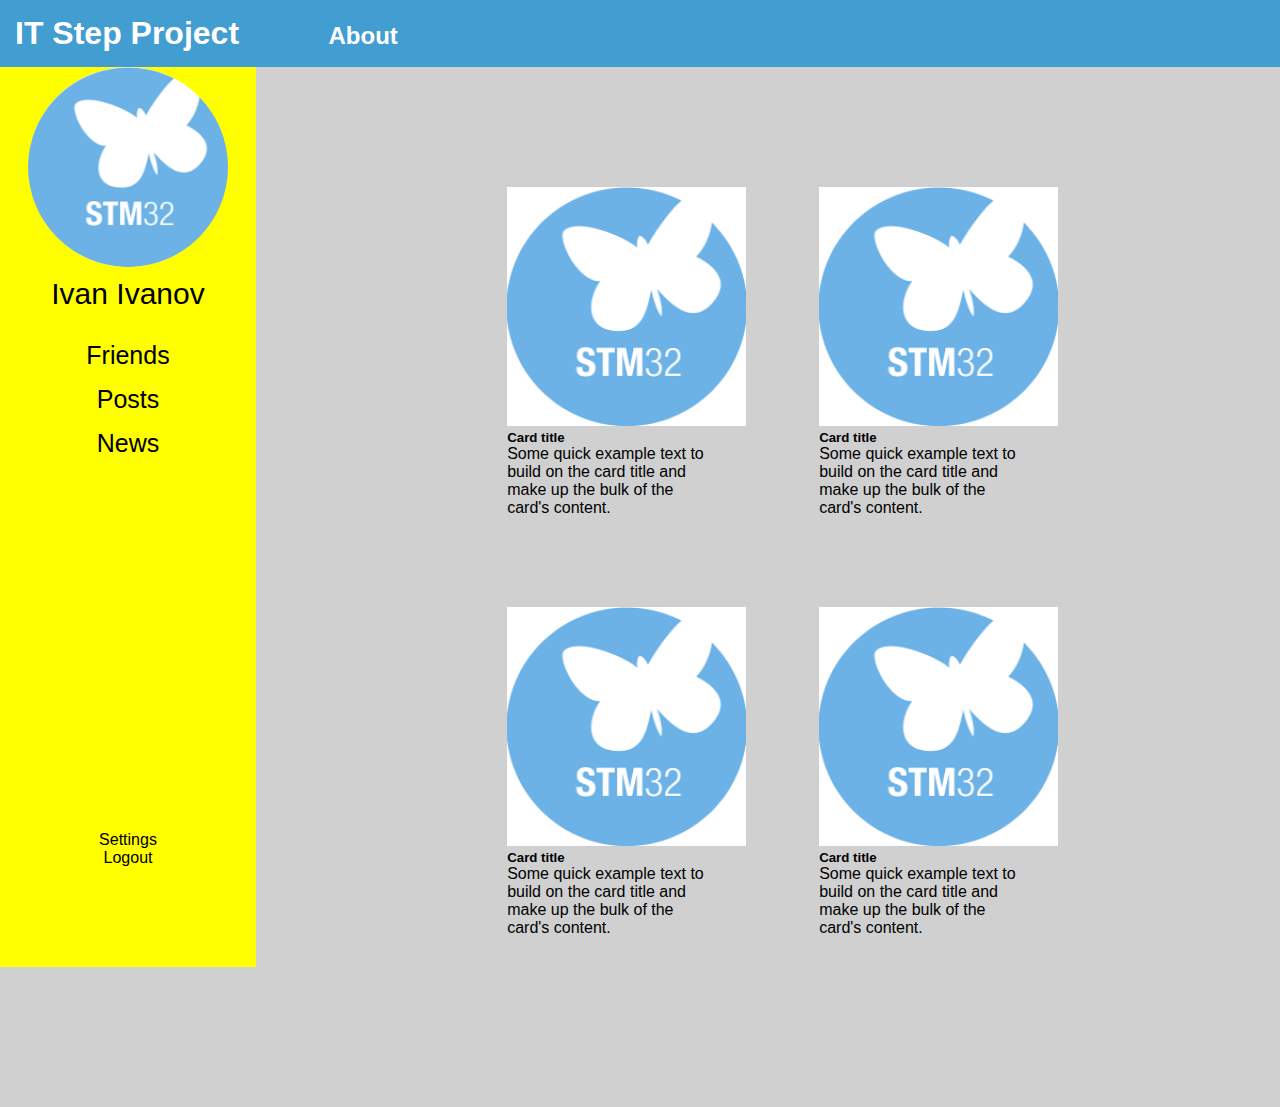
<file: frontend/index.html>
<!DOCTYPE html>
<html lang="en">
  <head>
    <meta charset="UTF-8" />
    <meta name="viewport" content="width=device-width, initial-scale=1.0" />
    <title>Portfilio Site</title>
    

    <!-- CSS -->
<link rel="stylesheet" href="https://cdn.jsdelivr.net/npm/bootstrap@4.5.3/dist/css/bootstrap.min.css" integrity="sha384-TX8t27EcRE3e/ihU7zmQxVncDAy5uIKz4rEkgIXeMed4M0jlfIDPvg6uqKI2xXr2" crossorigin="anonymous">

<!-- jQuery and JS bundle w/ Popper.js -->
<script src="https://code.jquery.com/jquery-3.5.1.slim.min.js" integrity="sha384-DfXdz2htPH0lsSSs5nCTpuj/zy4C+OGpamoFVy38MVBnE+IbbVYUew+OrCXaRkfj" crossorigin="anonymous"></script>
<script src="https://cdn.jsdelivr.net/npm/bootstrap@4.5.3/dist/js/bootstrap.bundle.min.js" integrity="sha384-ho+j7jyWK8fNQe+A12Hb8AhRq26LrZ/JpcUGGOn+Y7RsweNrtN/tE3MoK7ZeZDyx" crossorigin="anonymous"></script>
  
<link rel="stylesheet" href="./style.css" />
</head>
  <body>
    <div class="header">
      <h1 class="header__title">IT Step Project</h1>
      <h2 class="header__about">About</h2>
    </div>
    <div class="wrapper">
      <div class="menu">
        <div class="menu__top">
          <img
            class="menu__img"
            src="./stm32.png"
            alt=""
          />
          <div class="menu__name">Ivan Ivanov</div>
          <ul class="menu__links">
            <a href="#"><li class="menu__link">Friends</li></a>
            <a href="#"><li class="menu__link">Posts</li></a>
            <a href="#"><li class="menu__link">News</li></a>
          </ul>
        </div>
        <ul class="menu__bottom">
            <li class="menu__bottom_item">Settings</li>
            <li class="menu__bottom_item">Logout</li>
      </ul>
    </div>

    <div class="content">
      <div class="card">
        <img src="./stm32.png" class="card-img-top" alt="...">
        <div class="card-body">
          <h5 class="card-title">Card title</h5>
          <p class="card-text">Some quick example text to build on the card title and make up the bulk of the card's content.</p>
        </div>
      </div>
        
      <div class="card">
        <img src="./stm32.png" class="card-img-top" alt="...">
        <div class="card-body">
          <h5 class="card-title">Card title</h5>
          <p class="card-text">Some quick example text to build on the card title and make up the bulk of the card's content.</p>
        </div>
      </div>
      
      <div class="card">
        <img src="./stm32.png" class="card-img-top" alt="...">
        <div class="card-body">
          <h5 class="card-title">Card title</h5>
          <p class="card-text">Some quick example text to build on the card title and make up the bulk of the card's content.</p>
        </div>
      </div>

      <div class="card">
        <img src="./stm32.png" class="card-img-top" alt="...">
        <div class="card-body">
          <h5 class="card-title">Card title</h5>
          <p class="card-text">Some quick example text to build on the card title and make up the bulk of the card's content.</p>
        </div>
      </div>
      
    </div>
  </body>
</html>
</file>
<file: frontend/style.css>
/* Nullify */
* {
  margin: 0;
  padding: 0;
  box-sizing: border-box;
}

body {
  font-family: "Gill Sans", "Gill Sans MT", Calibri, "Trebuchet MS", sans-serif;
}

h1,
h2 {
  display: inline;
}

a {
  color: #000;
  text-decoration: none;
  transition: 0.5s ease-in-out;
}

a:hover {
  color: rgb(66, 157, 209);
  text-decoration: none;
}
li {
  list-style-type: none;
}

.header {
  width: 100%;
  background-color: rgb(66, 157, 209);
  padding: 15px;
  color: #fff;
}
.header__title {
  margin-right: 85px;
}

.wrapper {
  background-color: rgb(208, 208, 208);
  width: 100%;
  height: 100%;
  display: flex;
}

.menu {
  background-color: yellow;
  position: fixed;
  display: flex;
  flex-direction: column;
  justify-content: space-between;
  align-items: center;
  width: 20%;
  height: 100%;
}

.menu__top {
  width: 100%;
  display: flex;
  flex-direction: column;
  align-items: center;
}
.menu__bottom {
  width: 100%;
  display: block;
  margin-bottom: 100px;
  display: flex;
  flex-direction: column;
  align-items: center;
}

.menu__img {
  width: 200px;
  height: 200px;
  border-radius: 50%;
  margin-bottom: 10px;
}
.menu__name {
  font-size: 30px;
  margin-bottom: 30px;
}
.menu__links {
}
.menu__link {
  font-size: 25px;
  text-align: center;
  margin-bottom: 15px;
}
.content {
  margin-left: 20%;
  width: 100%;
  display: flex;
  flex-wrap: wrap;
  padding: 100px 200px;
}
.card {
padding: 20px;
margin: 0 5%;
margin-bottom: 50px;
width: 40%;
border-radius: 10px;
}
</file>
